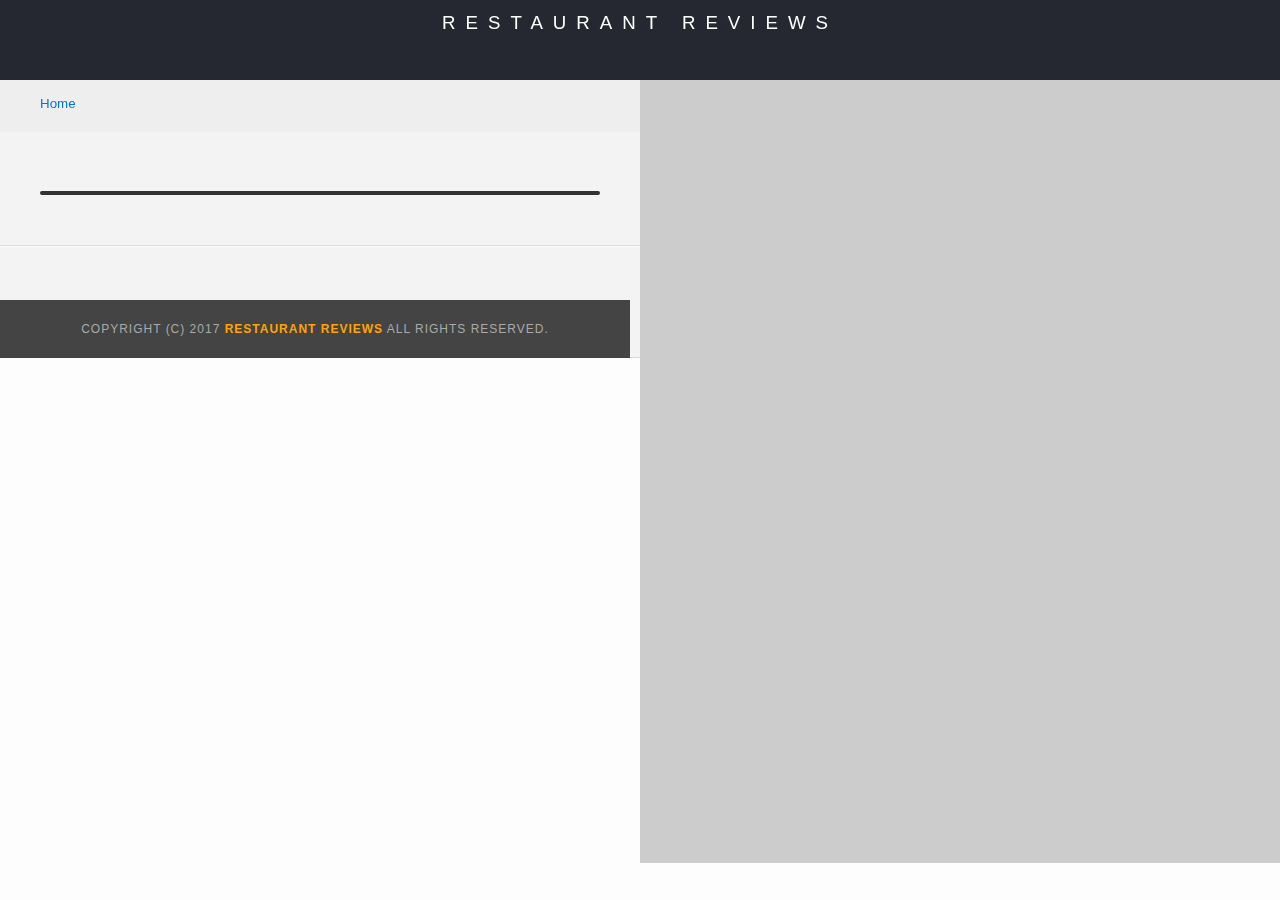
<file: restaurant.html>
<!DOCTYPE html>
<html lang="en">
<head>
  <meta charset="UTF-8">
  <meta name="viewport" content="width=device-width, initial-scale=1.0">
  <meta http-equiv="X-UA-Compatible" content="ie=edge">
   <!-- Normalize.css for better cross-browser consistency -->
   <link rel="stylesheet" src="//normalize-css.googlecode.com/svn/trunk/normalize.css" />
   <!-- Main CSS file -->
   <link rel="stylesheet" href="css/styles.css" type="text/css">
   <link rel="stylesheet" href="css/media-queries.css" type="text/css">
   <title>Restaurant Info</title>
</head>

<body class="inside">
  <!-- Beginning header -->
  <header>
    <!-- Beginning nav -->
    <nav>
      <h1><a href="/" aria-label="link to restaurant reviews">Restaurant Reviews</a></h1>
    </nav>
    <!-- Beginning breadcrumb -->
    <ul id="breadcrumb" >
      <li><a href="/" aria-label="link to homepage">Home</a></li>
    </ul>
    <!-- End breadcrumb -->
    <!-- End nav -->
  </header>
  <!-- End header -->

  <!-- Beginning main -->
  <main id="maincontent">
    <!-- Beginning map -->
    <section id="map-container" aria-label="google map">
      <div id="map" role="application"></div>
    </section>
    <!-- End map -->

    <!-- Beginning restaurant -->
    <section id="restaurant-container">
      <h1 id="restaurant-name"></h1>
      <img id="restaurant-img">
      <p id="restaurant-cuisine"></p>
      <p id="restaurant-address"></p>
      <table id="restaurant-hours"></table>
    </section>
    <!-- end restaurant -->
    
    <!-- Beginning reviews -->
    <section id="reviews-container">
      <ul id="reviews-list"></ul>
    </section>
    <!-- End reviews -->
  </main>
  <!-- End main -->

  <!-- Beginning footer -->
  <footer id="footer">
    Copyright (c) 2017 <a href="/"><strong>Restaurant Reviews</strong></a> All Rights Reserved.
  </footer>
  <!-- End footer -->

  <!-- Beginning scripts -->
  <!-- Database helpers -->
  <script type="text/javascript" src="js/dbhelper.js"></script>
  <!-- Main javascript file -->
  <script type="text/javascript" src="js/restaurant_info.js"></script>
  <!-- Service Worker Registration -->
  <script type="application/javascript" src="sw_registration.js"></script>
  <!-- Google Maps -->
  <script async defer src="https://maps.googleapis.com/maps/api/js?key=AIzaSyCeNoq9NOy5eJc2NynfI9pnE78-6q17gHg&libraries=places&callback=initMap"></script>
  <!-- End scripts -->
</body>
</html>
</file>
<file: css/styles.css>
@charset "utf-8";
/* CSS Document */

body,
td,
th,
p {
    font-family: Arial, Helvetica, sans-serif;
    font-size: 10pt;
    color: #333;
    line-height: 1.5;
}

body {
    background-color: #fdfdfd;
    margin: 0;
    position: relative;
}

ul,
li {
    font-family: Arial, Helvetica, sans-serif;
    font-size: 10pt;
    color: #333;
}

a {
    color: orange;
    text-decoration: none;
}

a:hover,
a:focus {
    color: #3397db;
    text-decoration: none;
}

a img {
    border: solid 0px #fff;
}

h1,
h2,
h3,
h4,
h5,
h6 {
    font-family: Arial, Helvetica, sans-serif;
    margin: 0 0 20px;
}

article,
aside,
canvas,
details,
figcaption,
figure,
footer,
header,
hgroup,
menu,
nav,
section {
    display: block;
}

#maincontent {
    background-color: #f3f3f3;
    min-height: 100%;
}

#footer {
    background-color: #444;
    color: #aaa;
    font-size: 9pt;
    letter-spacing: 1px;
    padding: 20px;
    text-align: center;
    text-transform: uppercase;
}

/* ====================== Navigation ====================== */

nav {
    width: 100%;
    height: 80px;
    background-color: #252831;
    text-align: center;
}

nav h1 {
    margin: auto;
}

nav h1 a {
    color: #fff;
    font-size: 14pt;
    font-weight: 200;
    letter-spacing: 10px;
    text-transform: uppercase;
}

#breadcrumb {
    padding: 10px 40px 16px;
    list-style: none;
    background-color: #eee;
    font-size: 17px;
    margin: 0;
    width: calc(50% - 80px);
}

/* Display list items side by side */

#breadcrumb li {
    display: inline;
}

/* Add a slash symbol (/) before/behind each list item */

#breadcrumb li+li:before {
    padding: 8px;
    color: black;
    content: "/\00a0";
}

/* Add a color to all links inside the list */

#breadcrumb li a {
    color: #0275d8;
    text-decoration: none;
}

/* Add a color on mouse-over */

#breadcrumb li a:hover {
    color: #01447e;
    text-decoration: underline;
}

/* ====================== Map ====================== */

#map {
    height: 400px;
    width: 100%;
    background-color: #ccc;
}

/* ====================== Restaurant Filtering ====================== */

/* add display flex for responsiviness  */
.filter-options {
    display: flex;
    align-items: center;
    justify-content: center;
    width: 100%;
    height: 50px;
    background-color: #333;
    align-items: center;
}

.filter-options h2 {
    color: white;
    font-size: 1rem;
    font-weight: normal;
    line-height: 1;
    margin: 0 20px;
}

.filter-options select {
    background-color: white;
    border: 1px solid #fff;
    font-family: Arial, sans-serif;
    font-size: 11pt;
    height: 35px;
    letter-spacing: 0;
    margin: 10px;
    padding: 0 10px;
    width: 200px;
}

/* ====================== Restaurant Listing ====================== */

#restaurants-list {
    display: inline-flex;
    flex-wrap: wrap;
    justify-content: center;
    background-color: #f3f3f3;
    list-style: outside none none;
    margin: 0;
    padding: 30px 15px 60px;
    text-align: center;
}

#restaurants-list li {
    background-color: #fff;
    border: 2px solid #ccc;
    font-family: Arial, sans-serif;
    margin: 15px;
    min-height: 380px;
    padding: 0 30px 25px;
    text-align: left;
    width: 270px;
}

#restaurants-list .restaurant-img {
    background-color: #ccc;
    display: block;
    margin: 0;
    margin-top: 20px;
    max-width: 100%;
    min-height: 248px;
    min-width: 100%;
}

#restaurants-list li h1 {
    color: #f18200;
    font-family: Arial, sans-serif;
    font-size: 14pt;
    font-weight: 200;
    letter-spacing: 0;
    line-height: 1.3;
    margin: 20px 0 10px;
    text-transform: uppercase;
}

#restaurants-list p {
    margin: 0;
    font-size: 11pt;
}

#restaurants-list li a {
    background-color: orange;
    border-bottom: 3px solid #eee;
    color: #fff;
    display: inline-block;
    font-size: 10pt;
    margin: 15px 0 0;
    padding: 8px 30px 10px;
    text-align: center;
    text-decoration: none;
    text-transform: uppercase;
}



/* ====================== Restaurant Details, restaurant.html page ====================== */

.inside header {
    position: fixed;
    top: 0;
    width: 100%;
    z-index: 1000;
}

.inside #map-container {
    height: 87%;
    position: fixed;
    right: 0;
    top: 80px;
    width: 50%;
}

.inside #map {
    background-color: #ccc;
    height: 100%;
    width: 100%;
}

.inside #footer {
    bottom: 0;
    position: absolute;
    width: calc(50% - 50px);
}

#restaurant-name {
    color: orange;
    font-family: Arial, sans-serif;
    font-size: 25pt;
    font-weight: 200;
    letter-spacing: 0;
    text-decoration: underline;
    margin: 15px 0 30px;
    text-transform: uppercase;
    line-height: 1.1;
}

#restaurant-img {
    width: 100%;
    border-radius: 13px;
    margin-bottom: 5px;
}

#restaurant-address {
    font-size: 12pt;
    margin: 10px 0px;
}

#restaurant-cuisine {
    background-color: #333;
    color: #ddd;
    font-size: 12pt;
    font-weight: 300;
    letter-spacing: 10px;
    margin: 0 0 20px;
    padding: 2px 0;
    text-align: center;
    text-transform: uppercase;
    width: 100%;
    border-radius: 13px;
}

#restaurant-container,
#reviews-container {
    border-bottom: 1px solid #d9d9d9;
    border-top: 1px solid #fff;
    padding: 140px 40px 30px;
    width: calc(50% - 80px);
}

#reviews-container {
    padding: 30px 40px 80px;
}

#reviews-container h2 {
    color: orange;
    font-size: 24pt;
    font-weight: 300;
    letter-spacing: -1px;
    padding-bottom: 1pt;
}

#reviews-list {
    margin: 0;
    padding: 0;
}

#reviews-list li,
#reviewForm {
    background-color: #fff;
    display: flex;
    flex-wrap: wrap;
    list-style-type: none;
    margin: 0 0 30px;
    overflow: hidden;
    padding: 0;
    position: relative;
    border-radius: 13px;
}

#reviews-list li p,
#reviewForm p {
    margin: 0 0 10px;
}

#reviews-list li p:nth-child(1),
#reviewForm p:nth-child(1) {
    padding: 5px;
    background-color: #333;
    color: white;
    width: calc(100% - 140px);
}

#reviews-list li p:nth-child(2),
#reviewForm p:nth-child(2) {
    padding: 5px;
    background-color: #333;
    color: #ccc;
    width: 120px;
}

#reviews-list li p:nth-child(3),
#reviewForm p:nth-child(3) {
    background-color: orange;
    color: white;
    padding: 4px;
    margin-left: 5px;
    border-radius: 3px;
    text-transform: uppercase;
}

#reviews-list li p:nth-child(4),
#reviewForm p:nth-child(4) {
    margin: 0 5px 10px 5px;
    width: 100%;
}

#reviewForm p:nth-child(4) textarea {
    width: calc(100% - 5px);
}

#reviewForm p:nth-child(5) {
    margin-left: 5px;
}

#restaurant-hours {
    width: 100%;
    overflow-x: auto;
}

#restaurant-hours td {
    color: #666;
}
</file>
<file: css/media-queries.css>
/* ====================== Index/Home Responsiviness ====================== */

@media screen and (max-width: 398px) {
    .container {
        margin: 30px 5px 0;
    }
    #restaurants-list li {
        width: calc(100% - 30px);
    }
    .filter-options {
        height: 100%;
        padding: 10px 0;
        flex-direction: column;
    }
}

@media screen and (min-width: 464px) {
    .container {
        margin: 30px 15px 0px;
    }
    #restaurants-list li {
        width: calc(50% - 30px);
    }
}

@media screen and (min-width: 780px) {
    #restaurants-list li {
        width: calc(33.3333% - 30px);
    }
}

@media screen and (min-width: 1000px) {
    #restaurants-list li {
        width: calc(25% - 30px);
    }
}

@media screen and (min-width: 1400px) {
    #restaurants-list li {
        width: calc(20% - 30px);
    }
}

/* ======================  Restaurant Details Responsiviness ====================== */

@media screen and (max-width: 801px) {
    #breadcrumb {
        width: 100%;
        padding: 10px 5px 16px;
    }
    .inside #map-container {
        height: 400px;
        position: relative;
        top: 121px;
        width: 100%;
    }
    #restaurant-container,
    #reviews-container {
        width: 100%;
        padding: 0;
        margin: 10px 0 10px;
        position: relative;
        top: 121px;
    }
    #restaurant-name {
        margin: 10px;
    }
    #reviews-list li {
        padding: 0;
    }
    .inside #footer {
        position: relative;
        width: 100%;
        top: 121px;
        padding: 25px 0 25px;
    }
}
</file>
